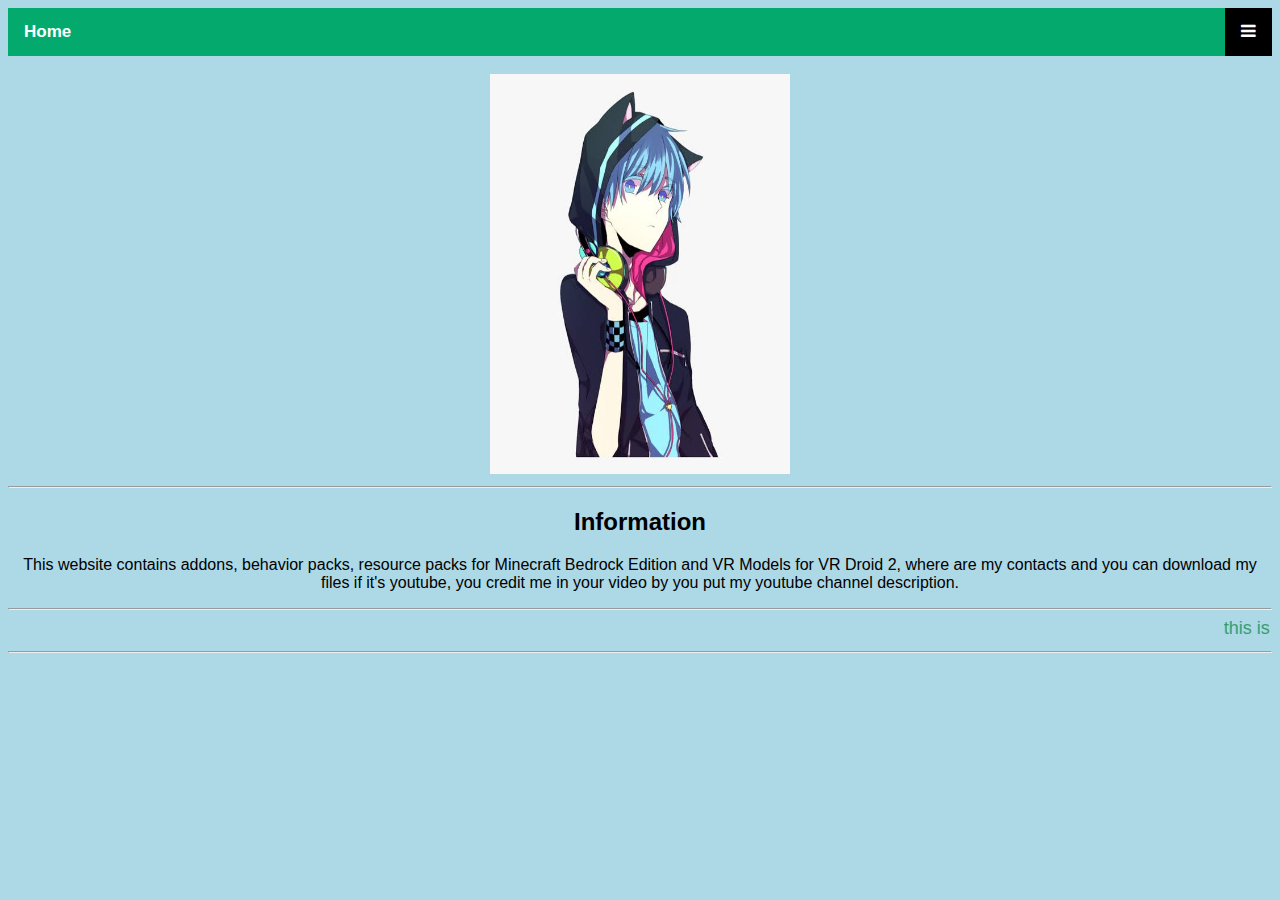
<file: index.html>
<!DOCTYPE html>
<html>
<head>
<title>JomGamingPH's Webpage</title>
<meta name="viewport" content="width=device-width, initial-scale=1">
<link rel="stylesheet" href="https://cdnjs.cloudflare.com/ajax/libs/font-awesome/4.7.0/css/font-awesome.min.css">
<style>
body {
  background-color: lightblue;
  font-family: Arial, Helvetica, sans-serif;
}
.topnav {
  overflow: hidden;
  background-color: #333;
  position: relative;
}
.topnav #myLinks {
  display: none;
}
.topnav a {
  color: white;
  padding: 14px 16px;
  text-decoration: none;
  font-size: 17px;
  display: block;
}
.topnav a.icon {
  background: black;
  display: block;
  position: absolute;
  right: 0;
  top: 0;
}
.topnav a:hover {
  background-color: #ddd;
  color: black;
}
.active {
  background-color: #04AA6D;
  color: white;
}
</style>
</head>
<body>
<div class="topnav">
  <a href="index" class="active"><strong>Home</strong></a>
  <div id="myLinks">
    <a href="index">Home</a>
    <hr>
    <a href="download">Downloads</a>
    <hr>
    <a href="instruction">Instructions</a>
    <hr>
    <a href="chat">Chat Section</a>
    <hr>
    <a href="social">Social Medias</a>
    <hr>
    <a href="preview">Previews</a>
    <hr>
    <a href="picture">Pictures</a>
    <hr>
    <a href="game">Game Room</a>
    <hr>
    <a href="tools">Tools</a>
    <hr>
    <a href="comment">Comment Section</a>
    <hr>
    <a href="https://jomvlmrs.github.io/BlockieSMP/">BlockieSMP's Webpage</a>
    </div>
  <a href="javascript:void(0);" class="icon" onclick="myFunction()">
    <i class="fa fa-bars"></i>
  </a>
</div>
<script>
function myFunction() {
  var x = document.getElementById("myLinks");
  if (x.style.display === "block") {
    x.style.display = "none";
  } else {
    x.style.display = "block";
  }
}
</script>
<br>
<center>
<a href="https://youtube.com/channel/UCK1ocalulA_s4MfAHSjOjeQ"><img src="Youtube_Logo.jpeg" alt="JomGamingPH" width="300" height="400"></a>
</center>
<hr>
<center>
<h2>Information</h2>
<p>This website contains addons, behavior packs, resource packs for Minecraft Bedrock Edition and VR Models for VR Droid 2, where are my contacts and you can download my files if it's youtube, you credit me in your video by you put my youtube channel description.</p>
</center>
<hr>
<marquee><font size="4"><font color="#339966">this is beta version</font></font></marquee>
<hr>
</body>
</html>
</file>
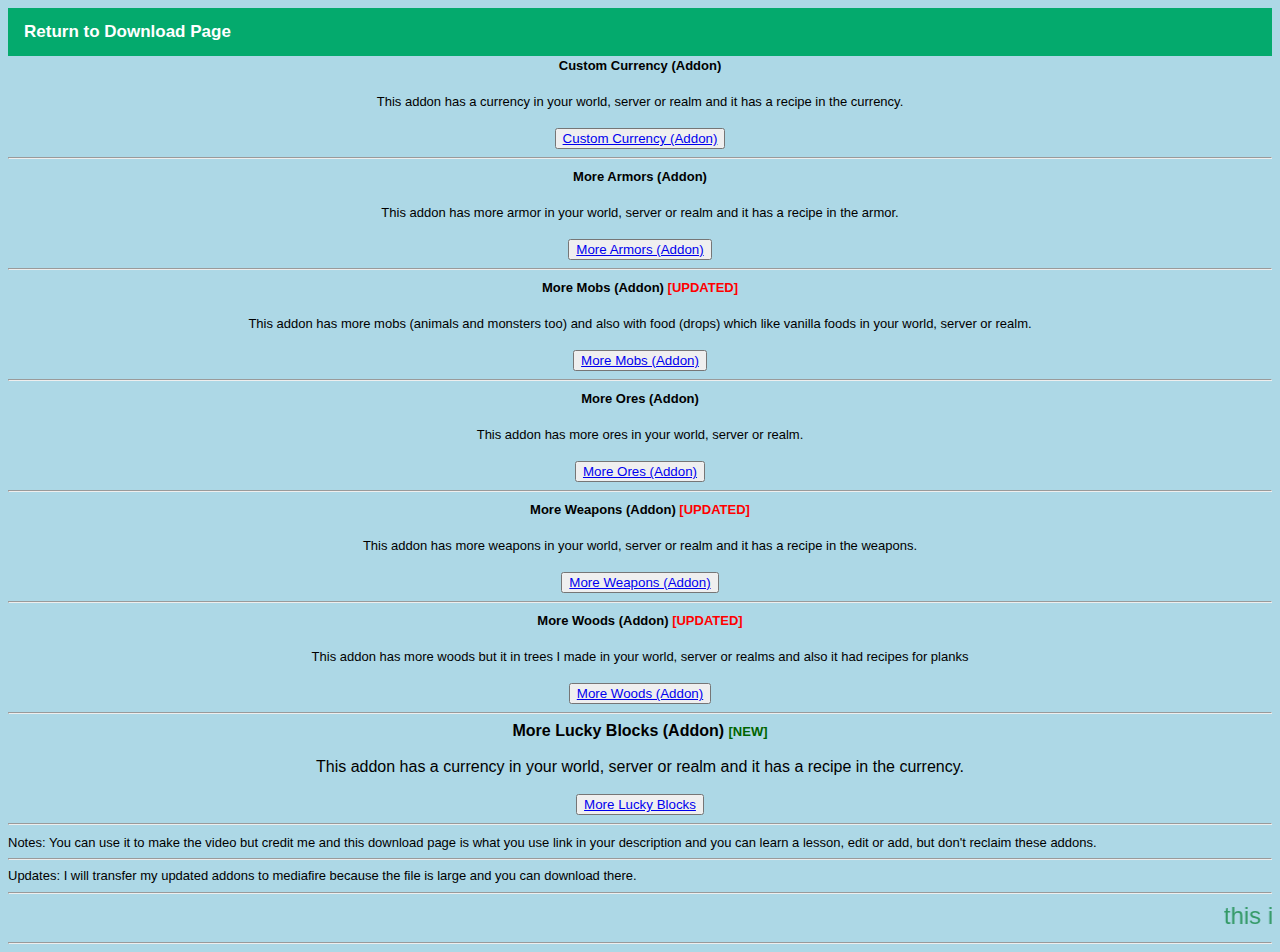
<file: addons.html>
<!DOCTYPE html>
<html>
<head>
<title>Addon Page</title>
<meta name="viewport" content="width=device-width, initial-scale=1">
<link rel="stylesheet" href="https://cdnjs.cloudflare.com/ajax/libs/font-awesome/4.7.0/css/font-awesome.min.css">
<style>
body {
  font-family: Arial, Helvetica, sans-serif;
  background-color: lightblue;
}
.topnav {
  overflow: hidden;
  background-color: #333;
  position: relative;
}
.topnav #myLinks {
  display: none;
}
.topnav a {
  color: white;
  padding: 14px 16px;
  text-decoration: none;
  font-size: 17px;
  display: block;
}
.topnav a.icon {
  background: black;
  display: block;
  position: absolute;
  right: 0;
  top: 0;
}
.topnav a:hover {
  background-color: #ddd;
  color: black;
}
.active {
  background-color: #04AA6D;
  color: white;
}
</style>
</head>
<body>
<div class="topnav">
  <a href="download" class="active"><strong>Return to Download Page</strong></a>
</div>
<script>
function myFunction() {
  var x = document.getElementById("myLinks");
  if (x.style.display === "block") {
    x.style.display = "none";
  } else {
    x.style.display = "block";
  }
}
</script>
 
<center>
<font size="2.5">
<b>Custom Currency (Addon)</b><br>
<br>
This addon has a currency in your world, server or realm and it has a recipe in the currency.<br>
<br>
</font>
<button><a href="Custom Currency (Addon).mcaddon" download>Custom Currency (Addon)</a></button><br>
<hr>
<font size="2.5">
<b>More Armors (Addon)</b><br>
<br>
This addon has more armor in your world, server or realm and it has a recipe in the armor.<br>
<br>
</font>
<button><a href="More Armors (Addon).mcaddon" download>More Armors (Addon)</a></button><br>
<hr>
<font size="2.5">
<b>More Mobs (Addon) <font size="2"><font color="red">[UPDATED]</font></font></b><br>
<br>
This addon has more mobs (animals and monsters too) and also with food (drops) which like vanilla foods in your world, server or realm.<br>
<br>
</font>
<button><a href="https://www.mediafire.com/file/g0j03dcakvi9r1t/More_Mobs_%2528Addon%2529.mcaddon/file" target="_blank">More Mobs (Addon)</a></button><br>
<hr>
<font size="2.5">
<b>More Ores (Addon)</b><br>
<br>
This addon has more ores in your world, server or realm.<br>
<br>
</font>
<button><a href="More Ores (Addon).mcaddon" download>More Ores (Addon)</a></button><br>
<hr>
<font size="2.5">
<b>More Weapons (Addon) <font size="2"><font color="red">[UPDATED]</font></font></b><br>
<br>
This addon has more weapons in your world, server or realm and it has a recipe in the weapons.<br>
<br>
</font>
<button><a href="https://www.mediafire.com/file/2uaw7csf4d68219/More_Weapons_%2528Addon%2529.mcaddon/file" target="_blank">More Weapons (Addon)</a></button><br>
<hr>
<font size="2.5">
<b>More Woods (Addon) <font size="2"><font color="red">[UPDATED]</font></font></b><br>
<br>
This addon has more woods but it in trees I made in your world, server or realms and also it had recipes for planks<br>
<br>
</font>
<button><a href="https://www.mediafire.com/file/o4sga805rdf39m0/More+Woods+(Addon).mcaddon/file" target="_blank">More Woods (Addon)</a></button><br>
<hr>
<b>More Lucky Blocks (Addon) <font size="2"><font color="darkgreen">[NEW]</font></font></b><br>
<br>
This addon has a currency in your world, server or realm and it has a recipe in the currency.<br>
<br>
</font>
<button><a href="More Lucky Block.mcaddon" download>More Lucky Blocks</a></button><br>
</center>
<hr>
<font size="2.5">
Notes: You can use it to make the video but credit me and this download page is what you use link in your description and you can learn a lesson, edit or add, but don't reclaim these addons.<br>
<hr>
Updates: I will transfer my updated addons to mediafire because the file is large and you can download there.
</font>
<hr><marquee><font size="5"><font color="#339966">this is beta version</font></font></marquee><hr>
</body>
</html>
</file>
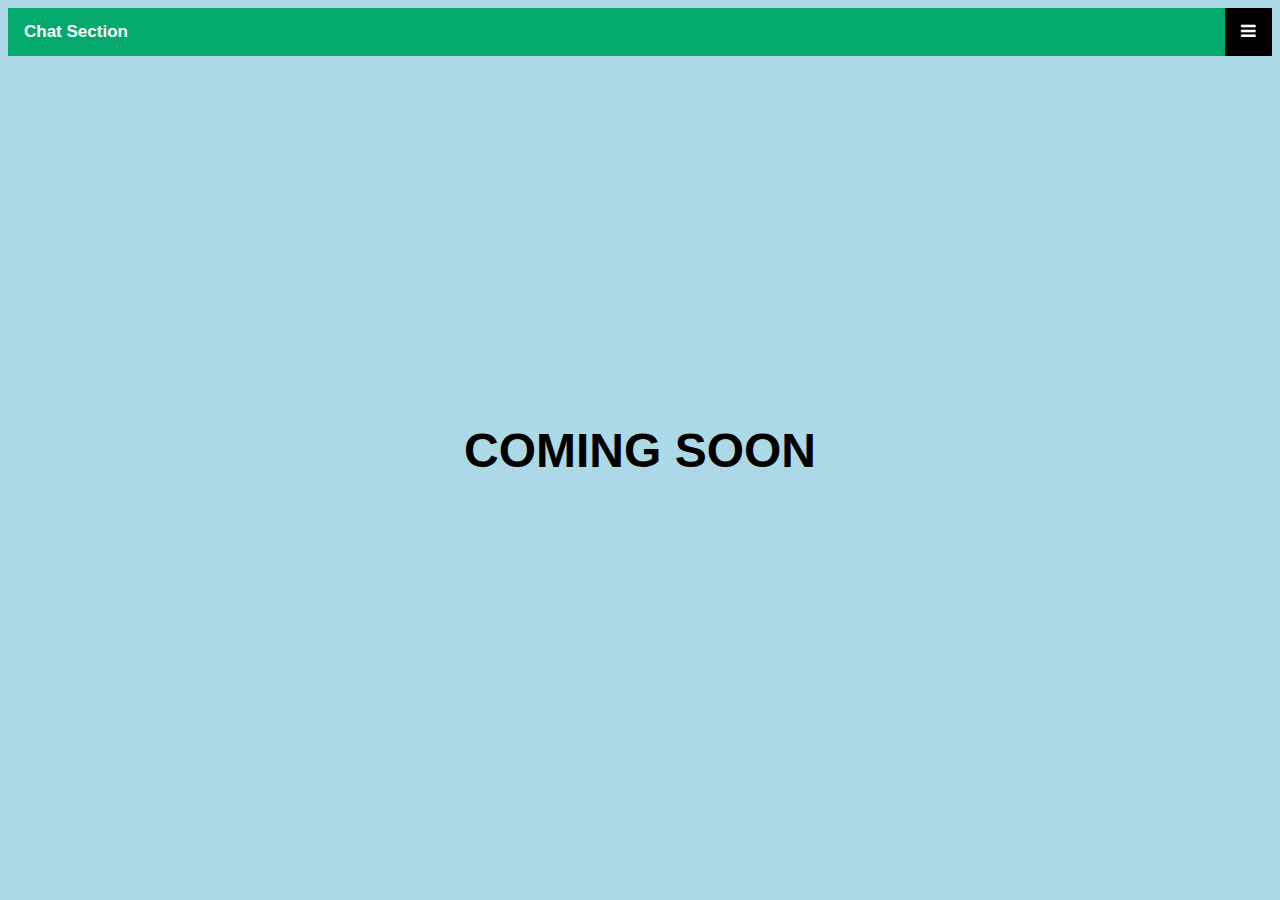
<file: chat.html>
<!DOCTYPE html>
<html>
<head>
<title>Chat Section</title>
<meta name="viewport" content="width=device-width, initial-scale=1">
<link rel="stylesheet" href="https://cdnjs.cloudflare.com/ajax/libs/font-awesome/4.7.0/css/font-awesome.min.css">
<style>
body {
  background-color: lightblue;
  font-family: Arial, Helvetica, sans-serif;
}
.topnav {
  overflow: hidden;
  background-color: #333;
  position: relative;
}
.topnav #myLinks {
  display: none;
}
.topnav a {
  color: white;
  padding: 14px 16px;
  text-decoration: none;
  font-size: 17px;
  display: block;
}
.topnav a.icon {
  background: black;
  display: block;
  position: absolute;
  right: 0;
  top: 0;
}
.topnav a:hover {
  background-color: #ddd;
  color: black;
}
.active {
  background-color: #04AA6D;
  color: white;
}
.middle {
  position: absolute;
  top: 50%;
  left: 50%;
  transform: translate(-50%, -50%);
  text-align: center;
</style><!-- Smartsupp Live Chat script -->
</head>
<body>
<div class="middle">
<font size="10"><strong>COMING SOON</strong></font>
</div>
<div class="topnav">
  <a href="chat" class="active"><strong>Chat Section</strong></a>
  <div id="myLinks">
    <a href="index">Home</a>
    <hr>
    <a href="download">Downloads</a>
    <hr>
    <a href="instruction">Instructions</a>
    <hr>
    <a href="chat">Chat Section</a>
    <hr>
    <a href="social">Social Medias</a>
    <hr>
    <a href="preview">Previews</a>
    <hr>
    <a href="picture">Pictures</a>
    <hr>
    <a href="game">Game Room</a>
    <hr>
    <a href="tools">Tools</a>
    <hr>
    <a href="comment">Comment Section</a>
    <hr>
    <a href="https://jomvlmrs.github.io/BlockieSMP/">BlockieSMP's Webpage</a>
    </div>
  <a href="javascript:void(0);" class="icon" onclick="myFunction()">
    <i class="fa fa-bars"></i>
  </a>
</div>
<script>
function myFunction() {
  var x = document.getElementById("myLinks");
  if (x.style.display === "block") {
    x.style.display = "none";
  } else {
    x.style.display = "block";
  }
}
</script>
</body>
</html>
</file>
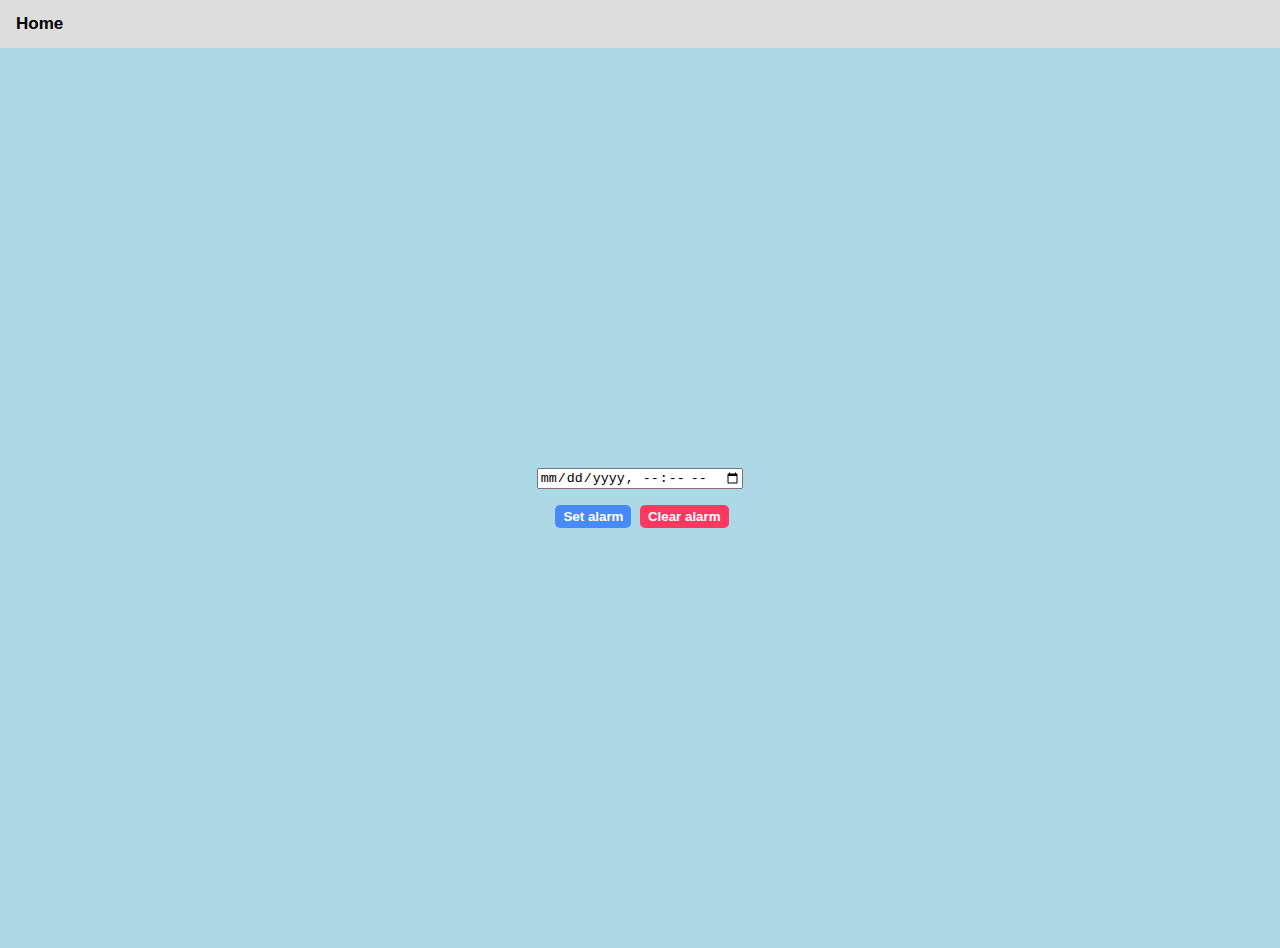
<file: clock.html>
<!DOCTYPE html>
<html lang="en">
<head>
    <meta charset="UTF-8">
    <meta http-equiv="X-UA-Compatible" content="IE=edge">
    <meta name="viewport" content="width=device-width, initial-scale=1.0">
    <link rel="preconnect" href="https://fonts.gstatic.com">
    <link href="https://fonts.googleapis.com/css2?family=Orbitron&display=swap" rel="stylesheet">
    <link rel="stylesheet" href="clock.css">
    <title>Clock</title>
<style>
body {
  background-color: lightblue;
  font-family: Arial, Helvetica, sans-serif;
}
.topnav {
  overflow: hidden;
  background-color: #333;
  position: relative;
}
.topnav #myLinks {
  display: none;
}
.topnav a {
  color: white;
  padding: 14px 16px;
  text-decoration: none;
  font-size: 17px;
  display: block;
}
.topnav a.icon {
  background: black;
  display: block;
  position: absolute;
  right: 0;
  top: 0;
}
.topnav a:hover {
  background-color: #ddd;
  color: black;
}
.active {
  background-color: #04AA6D;
  color: white;
}
</style>
</head>
<body>
<div class="topnav">
  <a href="tools" class="active"><strong>Home</strong></a>
</div>
    <section class="container">
        <div id="clock"></div>
        <input onchange="setAlarmTime(this.value)" name="alarmTime" type="datetime-local">
        <div class="controls">
            <button onclick="setAlarm()" class="button set-alarm">Set alarm</button>
            <button onclick="clearAlarm()" class="button clear-alarm">Clear alarm</button>
        </div>
    </section>
    <script src="clock.js"></script>
</body>
</html>
</file>
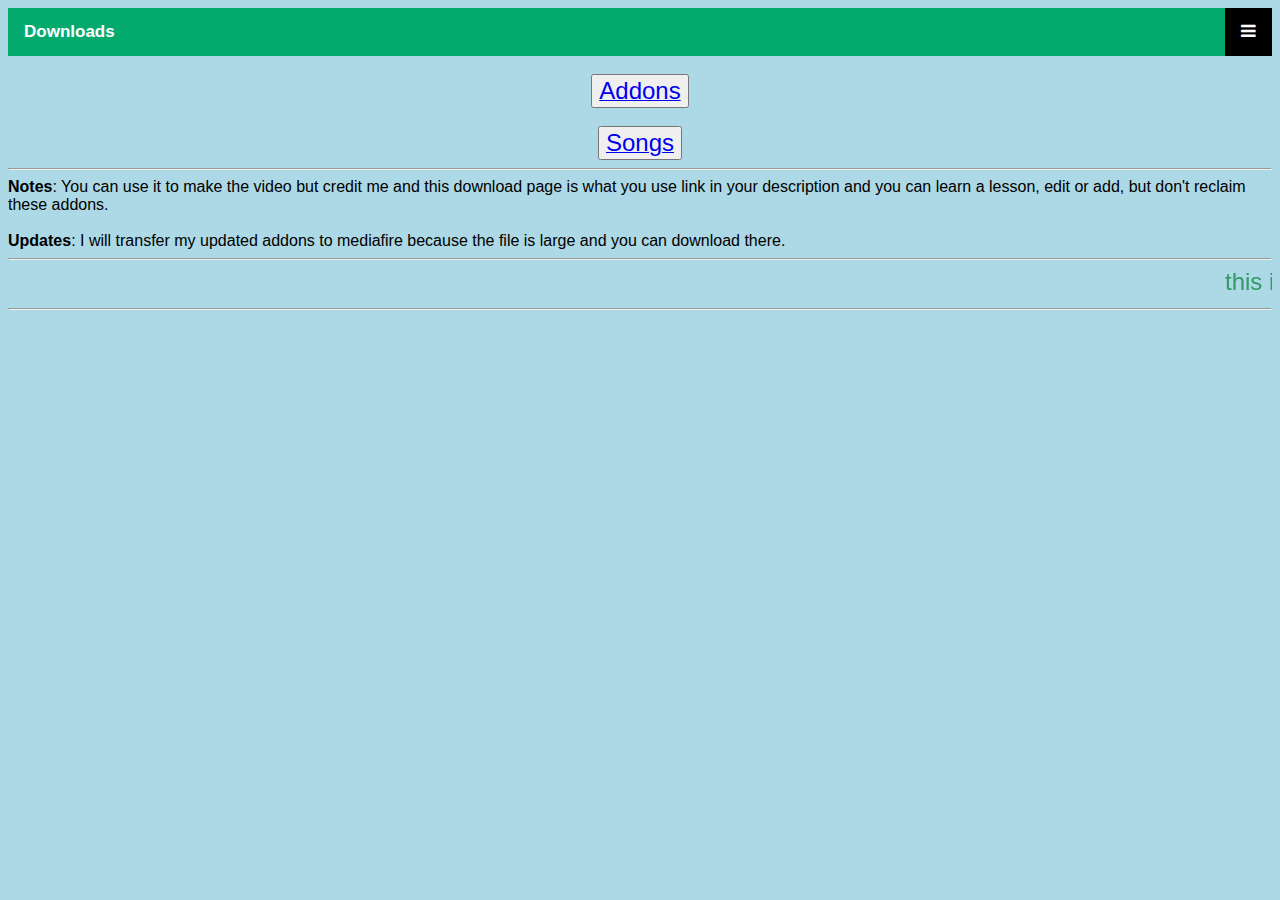
<file: download.html>
<!DOCTYPE html>
<html>
<head>
<title>Download Page</title>
<meta name="viewport" content="width=device-width, initial-scale=1">
<link rel="stylesheet" href="https://cdnjs.cloudflare.com/ajax/libs/font-awesome/4.7.0/css/font-awesome.min.css">
<style>
body {
  font-family: Arial, Helvetica, sans-serif;
  background-color: lightblue;
}
.topnav {
  overflow: hidden;
  background-color: #333;
  position: relative;
}
.topnav #myLinks {
  display: none;
}
.topnav a {
  color: white;
  padding: 14px 16px;
  text-decoration: none;
  font-size: 17px;
  display: block;
}
.topnav a.icon {
  background: black;
  display: block;
  position: absolute;
  right: 0;
  top: 0;
}
.topnav a:hover {
  background-color: #ddd;
  color: black;
}
.active {
  background-color: #04AA6D;
  color: white;
}
</style>
</head>
<body>
<div class="topnav">
  <a href="download" class="active"><strong>Downloads</strong></a>
  <div id="myLinks">
    <a href="index">Home</a>
    <hr>
    <a href="download">Downloads</a>
    <hr>
    <a href="instruction">Instructions</a>
    <hr>
    <a href="chat">Chat Section</a>
    <hr>
    <a href="social">Social Medias</a>
    <hr>
    <a href="preview">Previews</a>
    <hr>
    <a href="picture">Pictures</a>
    <hr>
    <a href="game">Game Room</a>
    <hr>
    <a href="tools">Tools</a>
    <hr>
    <a href="comment">Comment Section</a>
    <hr>
    <a href="https://jomvlmrs.github.io/BlockieSMP/">BlockieSMP's Webpage</a>
    </div>
  <a href="javascript:void(0);" class="icon" onclick="myFunction()">
    <i class="fa fa-bars"></i>
  </a>
</div>
<script>
function myFunction() {
  var x = document.getElementById("myLinks");
  if (x.style.display === "block") {
    x.style.display = "none";
  } else {
    x.style.display = "block";
  }
}
</script>
<br>
<center>
<button><a href="addons" target="_blank"><font size="5">Addons</font></a></button><br>
<br>
<button><a href="songs" target="_blank"><font size="5">Songs</font></a></button><br>
<hr>
</center>
<b>Notes</b>: You can use it to make the video but credit me and this download page is what you use link in your description and you can learn a lesson, edit or add, but don't reclaim these addons.<br>
<br>
<b>Updates</b>: I will transfer my updated addons to mediafire because the file is large and you can download there.
</font>
<hr><marquee><font size="5"><font color="#339966">this is beta version</font></font></marquee><hr>
</body>
</html>
</file>
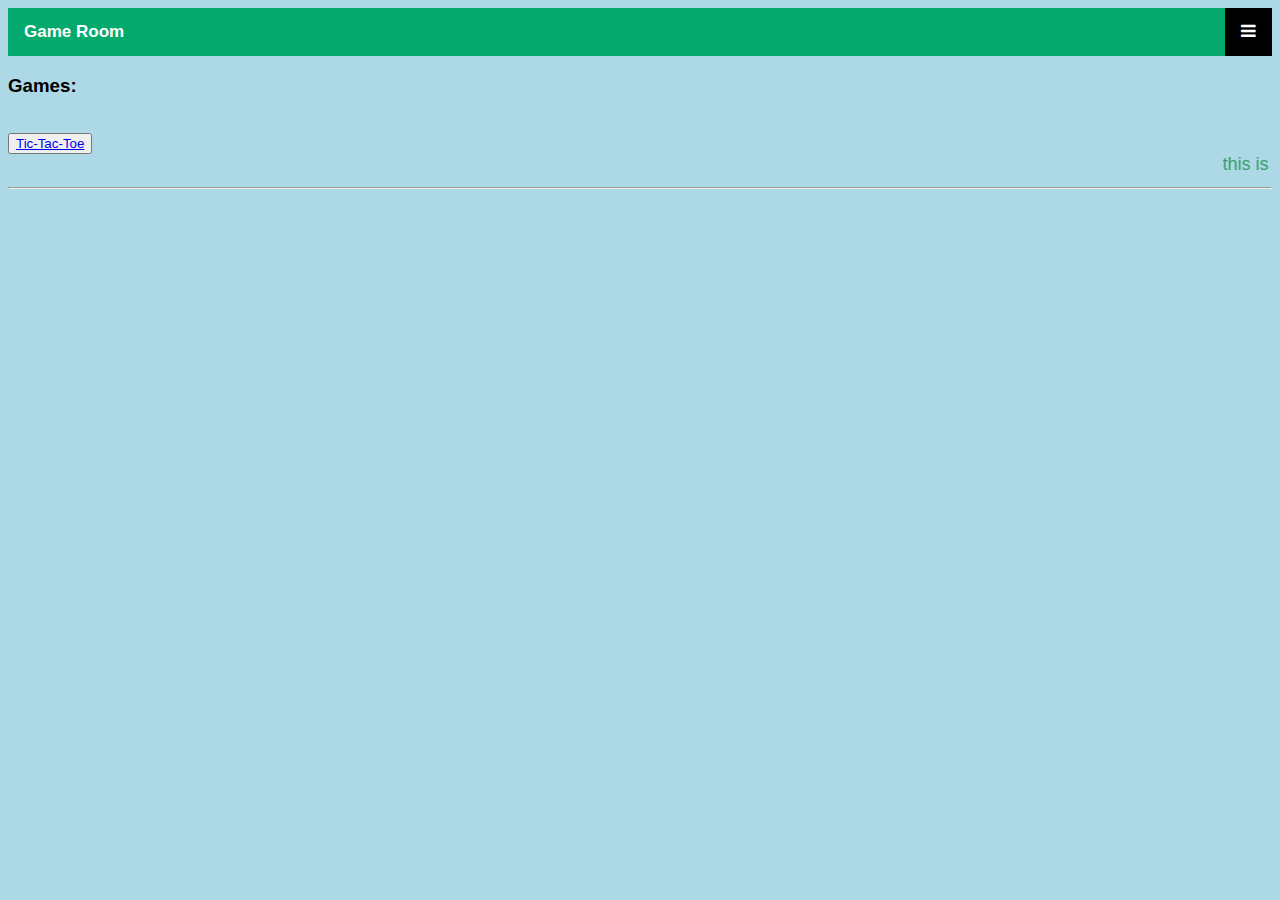
<file: game.html>
<!DOCTYPE html>
<html>
<head>
<title>Game Room</title>
<meta name="viewport" content="width=device-width, initial-scale=1">
<link rel="stylesheet" href="https://cdnjs.cloudflare.com/ajax/libs/font-awesome/4.7.0/css/font-awesome.min.css">
<style>
body {
  background-color: lightblue;
  font-family: Arial, Helvetica, sans-serif;
}
.topnav {
  overflow: hidden;
  background-color: #333;
  position: relative;
}
.topnav #myLinks {
  display: none;
}
.topnav a {
  color: white;
  padding: 14px 16px;
  text-decoration: none;
  font-size: 17px;
  display: block;
}
.topnav a.icon {
  background: black;
  display: block;
  position: absolute;
  right: 0;
  top: 0;
}
.topnav a:hover {
  background-color: #ddd;
  color: black;
}
.active {
  background-color: #04AA6D;
  color: white;
}
</style>
</head>
<body>
<div class="topnav">
  <a href="game" class="active"><strong>Game Room</strong></a>
  <div id="myLinks">
    <a href="index">Home</a>
    <hr>
    <a href="download">Downloads</a>
    <hr>
    <a href="instruction">Instructions</a>
    <hr>
    <a href="chat">Chat Section</a>
    <hr>
    <a href="social">Social Medias</a>
    <hr>
    <a href="preview">Previews</a>
    <hr>
    <a href="picture">Pictures</a>
    <hr>
    <a href="game">Game Room</a>
    <hr>
    <a href="tools">Tools</a>
    <hr>
    <a href="comment">Comment Section</a>
    <hr>
    <a href="https://jomvlmrs.github.io/BlockieSMP/">BlockieSMP's Webpage</a>
    </div>
  <a href="javascript:void(0);" class="icon" onclick="myFunction()">
    <i class="fa fa-bars"></i>
  </a>
</div>
<script>
function myFunction() {
  var x = document.getElementById("myLinks");
  if (x.style.display === "block") {
    x.style.display = "none";
  } else {
    x.style.display = "block";
  }
}
</script>
<h3>Games:</h3><br>
<button><a href="tictoc">Tic-Tac-Toe</a></button>
<marquee><font size="4"><font color="#339966">this is beta version</font></font></marquee>
<hr>
</body>
</html>
</file>
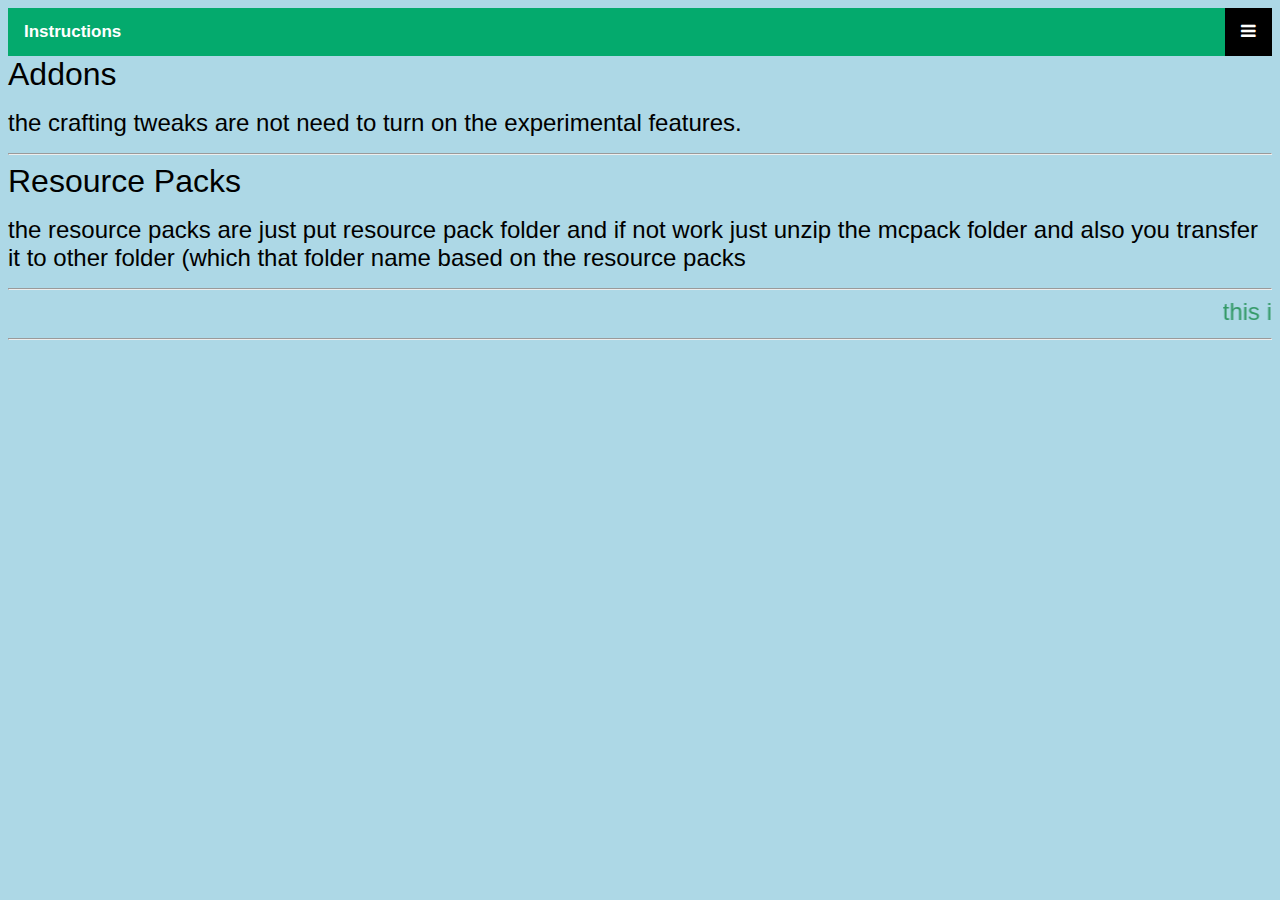
<file: instruction.html>
<!DOCTYPE html>
<html>
<head>
<title>Instructions</title>
<meta name="viewport" content="width=device-width, initial-scale=1">
<link rel="stylesheet" href="https://cdnjs.cloudflare.com/ajax/libs/font-awesome/4.7.0/css/font-awesome.min.css">
<style>
body {
  font-family: Arial, Helvetica, sans-serif;
  background-color: lightblue;
}
.topnav {
  overflow: hidden;
  background-color: #333;
  position: relative;
}
.topnav #myLinks {
  display: none;
}
.topnav a {
  color: white;
  padding: 14px 16px;
  text-decoration: none;
  font-size: 17px;
  display: block;
}
.topnav a.icon {
  background: black;
  display: block;
  position: absolute;
  right: 0;
  top: 0;
}
.topnav a:hover {
  background-color: #ddd;
  color: black;
}
.active {
  background-color: #04AA6D;
  color: white;
}
</style>
</head>
<body>
<div class="topnav">
  <a href="instruction" class="active"><strong>Instructions</strong></a>
  <div id="myLinks">
    <a href="index">Home</a>
    <hr>
    <a href="download">Downloads</a>
    <hr>
    <a href="instruction">Instructions</a>
    <hr>
    <a href="chat">Chat Section</a>
    <hr>
    <a href="social">Social Medias</a>
    <hr>
    <a href="preview">Previews</a>
    <hr>
    <a href="picture">Pictures</a>
    <hr>
    <a href="game">Game Room</a>
    <hr>
    <a href="tools">Tools</a>
    <hr>
    <a href="comment">Comment Section</a>
    <hr>
    <a href="https://jomvlmrs.github.io/BlockieSMP/">BlockieSMP's Webpage</a>
    </div>
  <a href="javascript:void(0);" class="icon" onclick="myFunction()">
    <i class="fa fa-bars"></i>
  </a>
</div>
<script>
function myFunction() {
  var x = document.getElementById("myLinks");
  if (x.style.display === "block") {
    x.style.display = "none";
  } else {
    x.style.display = "block";
  }
}
</script>
<font color="black"><font size="6">Addons</font></font>
<font color="black"><p><font size="5">the crafting tweaks are not need to turn on the experimental features.</font></p>
<hr>
<font color="black"><font size="6">Resource Packs</font></font><br>
<font color="black"><p><font size="5">the resource packs are just put resource pack folder and if not work just unzip the mcpack folder and also you transfer it to other folder (which that folder name based on the resource packs</font></p>
<hr><marquee><font size="5"><font color="#339966">this is beta version</font></font></marquee><hr>
</body>
</html>
</file>
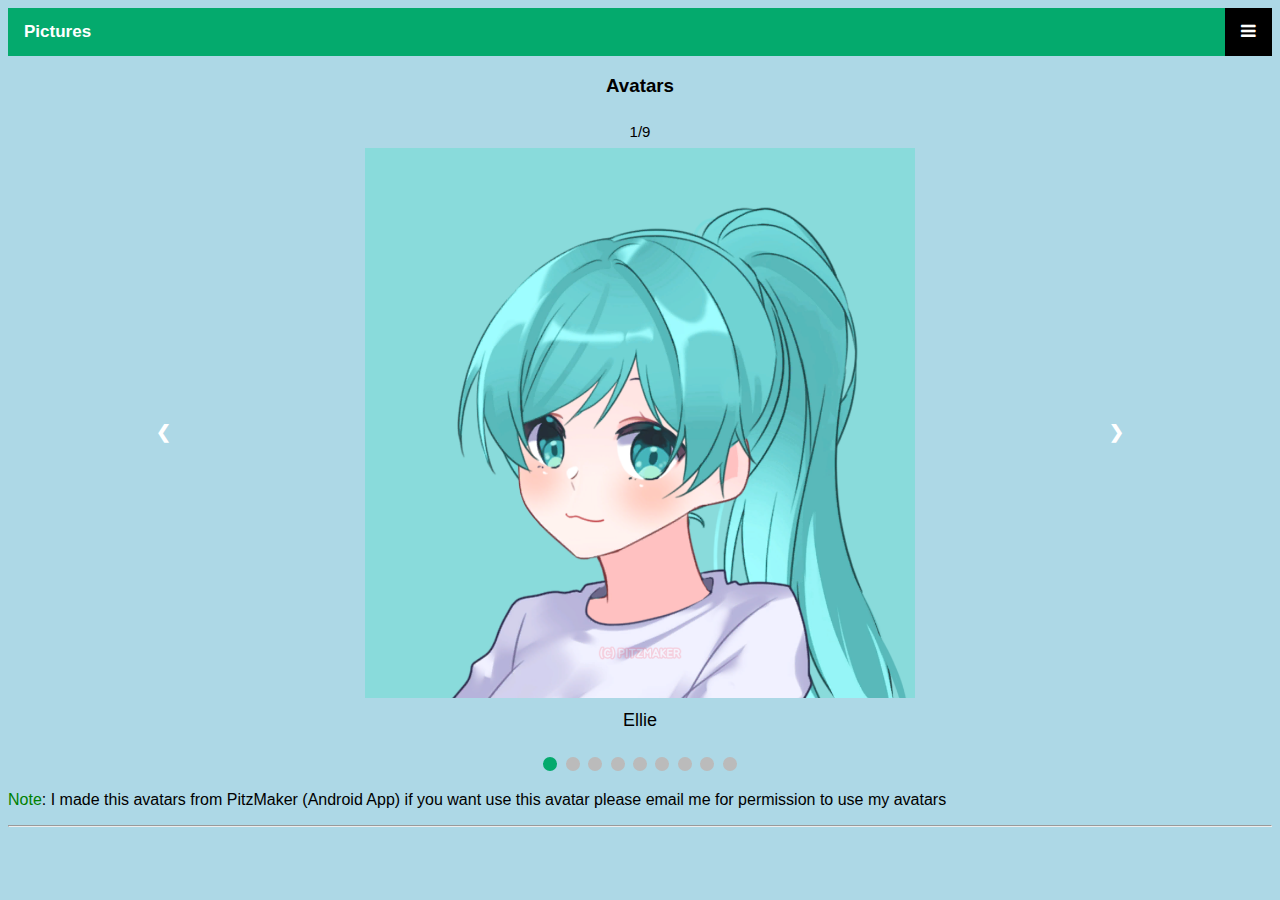
<file: picture.html>
<!DOCTYPE html>
<html>
<head>
<title>Pictures</title>
<meta name="viewport" content="width=device-width, initial-scale=1">
<link rel="stylesheet" href="https://cdnjs.cloudflare.com/ajax/libs/font-awesome/4.7.0/css/font-awesome.min.css">
<link rel="stylesheet" href="picture.css">
<style>
body {
  background-color: lightblue;
  font-family: Arial, Helvetica, sans-serif;
}
.topnav {
  overflow: hidden;
  background-color: #333;
  position: relative;
}
.topnav #myLinks {
  display: none;
}
.topnav a {
  color: white;
  padding: 14px 16px;
  text-decoration: none;
  font-size: 17px;
  display: block;
}
.topnav a.icon {
  background: black;
  display: block;
  position: absolute;
  right: 0;
  top: 0;
}
.topnav a:hover {
  background-color: #ddd;
  color: black;
}
.active {
  background-color: #04AA6D;
  color: white;
}
.middle {
  position: absolute;
  top: 50%;
  left: 50%;
  transform: translate(-50%, -50%);
  text-align: center;
</style>
</head>
<body>
<div class="topnav">
  <a href="picture" class="active"><strong>Pictures</strong></a>
  <div id="myLinks">
    <a href="index">Home</a>
    <hr>
    <a href="download">Downloads</a>
    <hr>
    <a href="instruction">Instructions</a>
    <hr>
    <a href="chat">Chat Section</a>
    <hr>
    <a href="social">Social Medias</a>
    <hr>
    <a href="preview">Previews</a>
    <hr>
    <a href="picture">Pictures</a>
    <hr>
    <a href="game">Game Room</a>
    <hr>
    <a href="tools">Tools</a>
    <hr>
    <a href="comment">Comment Section</a>
    <hr>
    <a href="https://jomvlmrs.github.io/BlockieSMP/">BlockieSMP's Webpage</a>
    </div>
  <a href="javascript:void(0);" class="icon" onclick="myFunction()">
    <i class="fa fa-bars"></i>
  </a>
</div>
<script>
function myFunction() {
  var x = document.getElementById("myLinks");
  if (x.style.display === "block") {
    x.style.display = "none";
  } else {
    x.style.display = "block";
  }
}
</script>
<center>
<h3>Avatars</h3>
</center>
<div class="slideshow-container">

<div class="mySlides fade">
  <center>
  <div class="numbertext">1/9</div>
  <img src="Ellie.png" style="width:55%">
  <div class="text">Ellie</div>
  </center>
</div>

<div class="mySlides fade">
  <center>
  <div class="numbertext">2/9</div>
  <img src="Sally.png" style="width:55%">
  <div class="text">Sally</div>
  </center>
</div>

<div class="mySlides fade">
  <center>
  <div class="numbertext">3/9</div>
  <img src="Sandy.png" style="width:55%">
  <div class="text">Sandy</div>
  </center>
</div>

<div class="mySlides fade">
  <center>
  <div class="numbertext">4/9</div>
  <img src="Sophie.png" style="width:55%">
  <div class="text">Sophie</div>
  </center>
</div>

<div class="mySlides fade">
  <center>
  <div class="numbertext">5/9</div>
  <video width="250" height="250" autoplay muted loop>
  <source src="Tea.mp4" type="video/mp4">
  </video>
  <div class="text">Tea</div>
  </center>
</div>

<div class="mySlides fade">
  <center>
  <div class="numbertext">6/9</div>
  <img src="Anna.png" style="width:55%">
  <div class="text">Anna</div>
  </center>
</div>

<div class="mySlides fade">
  <center>
  <div class="numbertext">7/9</div>
  <img src="Luke.png" style="width:55%">
  <div class="text">Luke</div>
  </center>
</div>

<div class="mySlides fade">
  <center>
  <div class="numbertext">8/9</div>
  <img src="Jom.png" style="width:55%">
  <div class="text">Jom</div>
  </center>
</div>

<div class="mySlides fade">
  <center>
  <div class="numbertext">9/9</div>
  <img src="Lizie.jpg" style="width:55%">
  <div class="text">Lizie</div>
  </center>
</div>

<a class="prev" onclick="plusSlides(-1)">&#10094;</a>
<a class="next" onclick="plusSlides(1)">&#10095;</a>

</div>
<br>

<div style="text-align:center">
  <span class="dot" onclick="currentSlide(1)"></span> 
  <span class="dot" onclick="currentSlide(2)"></span> 
  <span class="dot" onclick="currentSlide(3)"></span> 
  <span class="dot" onclick="currentSlide(4)"></span> 
  <span class="dot" onclick="currentSlide(5)"></span> 
  <span class="dot" onclick="currentSlide(6)"></span> 
  <span class="dot" onclick="currentSlide(7)"></span>
  <span class="dot" onclick="currentSlide(8)"></span>
  <span class="dot" onclick="currentSlide(9)"></span>
</div>

<script>
var slideIndex = 1;
showSlides(slideIndex);

function plusSlides(n) {
  showSlides(slideIndex += n);
}

function currentSlide(n) {
  showSlides(slideIndex = n);
}

function showSlides(n) {
  var i;
  var slides = document.getElementsByClassName("mySlides");
  var dots = document.getElementsByClassName("dot");
  if (n > slides.length) {slideIndex = 1}    
  if (n < 1) {slideIndex = slides.length}
  for (i = 0; i < slides.length; i++) {
      slides[i].style.display = "none";  
  }
  for (i = 0; i < dots.length; i++) {
      dots[i].className = dots[i].className.replace(" active", "");
  }
  slides[slideIndex-1].style.display = "block";  
  dots[slideIndex-1].className += " active";
}
</script>
<p><font color="Green">Note</font>: I made this avatars from PitzMaker (Android App) if you want use this avatar please email me for permission to use my avatars</p>
<hr>
</body>
</html>
</file>
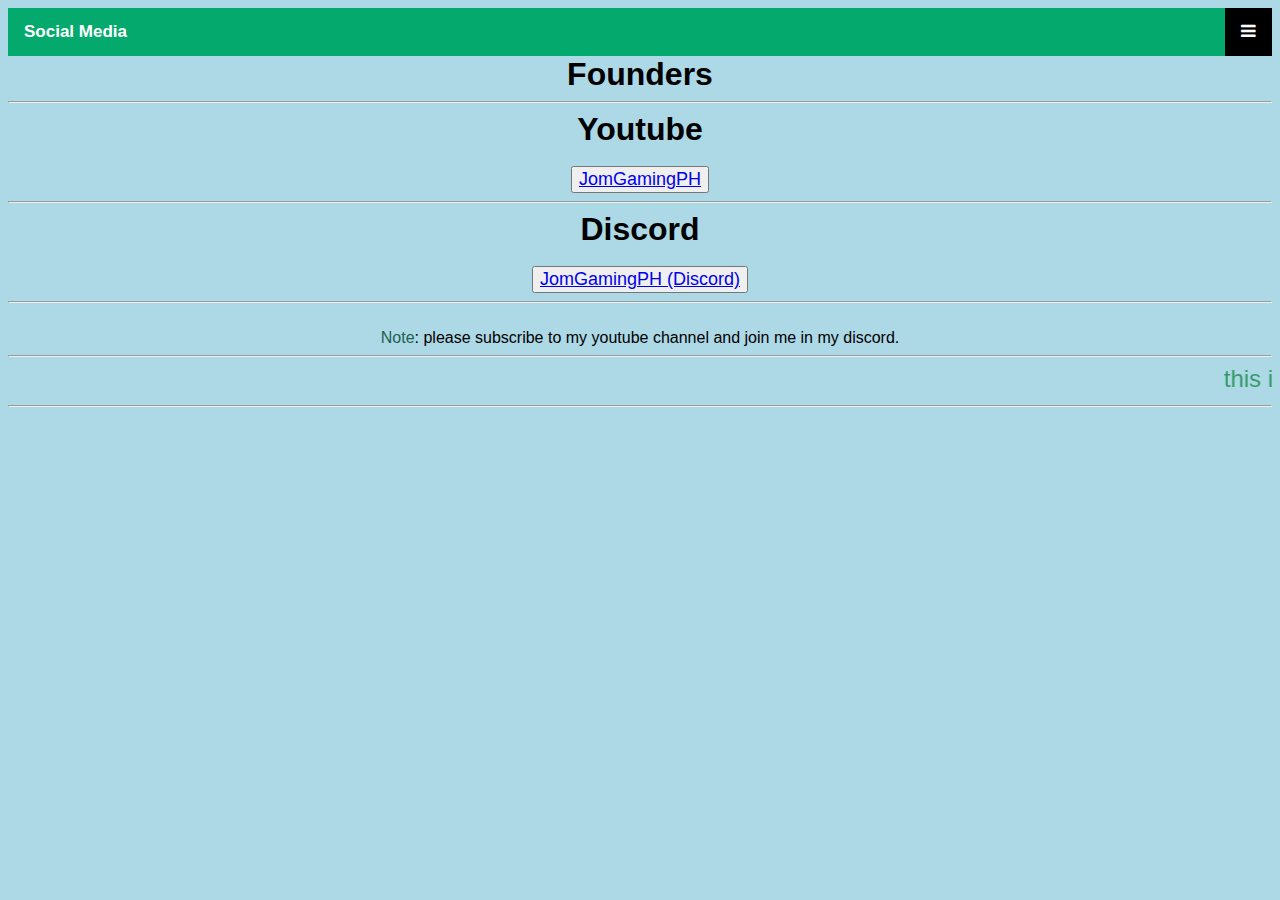
<file: social.html>
<!DOCTYPE html>
<html>
<head>
<title>Social Media</title>
<meta name="viewport" content="width=device-width, initial-scale=1">
<link rel="stylesheet" href="https://cdnjs.cloudflare.com/ajax/libs/font-awesome/4.7.0/css/font-awesome.min.css">
<style>
body {
  font-family: Arial, Helvetica, sans-serif;
  background-color: lightblue;
}
.topnav {
  overflow: hidden;
  background-color: #333;
  position: relative;
}
.topnav #myLinks {
  display: none;
}
.topnav a {
  color: white;
  padding: 14px 16px;
  text-decoration: none;
  font-size: 17px;
  display: block;
}
.topnav a.icon {
  background: black;
  display: block;
  position: absolute;
  right: 0;
  top: 0;
}
.topnav a:hover {
  background-color: #ddd;
  color: black;
}
.active {
  background-color: #04AA6D;
  color: white;
}
</style>
</head>
<body>
<div class="topnav">
  <a href="social" class="active"><strong>Social Media</strong></a>
  <div id="myLinks">
    <a href="index">Home</a>
    <hr>
    <a href="download">Downloads</a>
    <hr>
    <a href="instruction">Instructions</a>
    <hr>
    <a href="chat">Chat Section</a>
    <hr>
    <a href="social">Social Medias</a>
    <hr>
    <a href="preview">Previews</a>
    <hr>
    <a href="picture">Pictures</a>
    <hr>
    <a href="game">Game Room</a>
    <hr>
    <a href="tools">Tools</a>
    <hr>
    <a href="comment">Comment Section</a>
    <hr>
    <a href="https://jomvlmrs.github.io/BlockieSMP/">BlockieSMP's Webpage</a>
    </div>
  <a href="javascript:void(0);" class="icon" onclick="myFunction()">
    <i class="fa fa-bars"></i>
  </a>
</div>
<script>
function myFunction() {
  var x = document.getElementById("myLinks");
  if (x.style.display === "block") {
    x.style.display = "none";
  } else {
    x.style.display = "block";
  }
}
</script>
<center>
<strong><font size="6">Founders</font></strong>
<br>
<hr>
<strong><font size="6">Youtube</font></strong><br>
<br>
<font size="4"><button><a href="https://youtube.com/channel/UCK1ocalulA_s4MfAHSjOjeQ" target="_blank">JomGamingPH</a></font></button><br>
<hr>
<strong><font size="6">Discord</font></strong><br>
<br>
<font size="4"><button><a href="https://discord.gg/sdQUvYjgyT" target="_blank">JomGamingPH (Discord)</a></font></button><br>
<hr>
<br>
<font size="3"><font color="#206050">Note</font>: please subscribe to my youtube channel and join me in my discord.</font><br>
<hr><marquee><font size="5"><font color="#339966">this is beta version</font></font></marquee><hr>
</body>
</html>
</file>
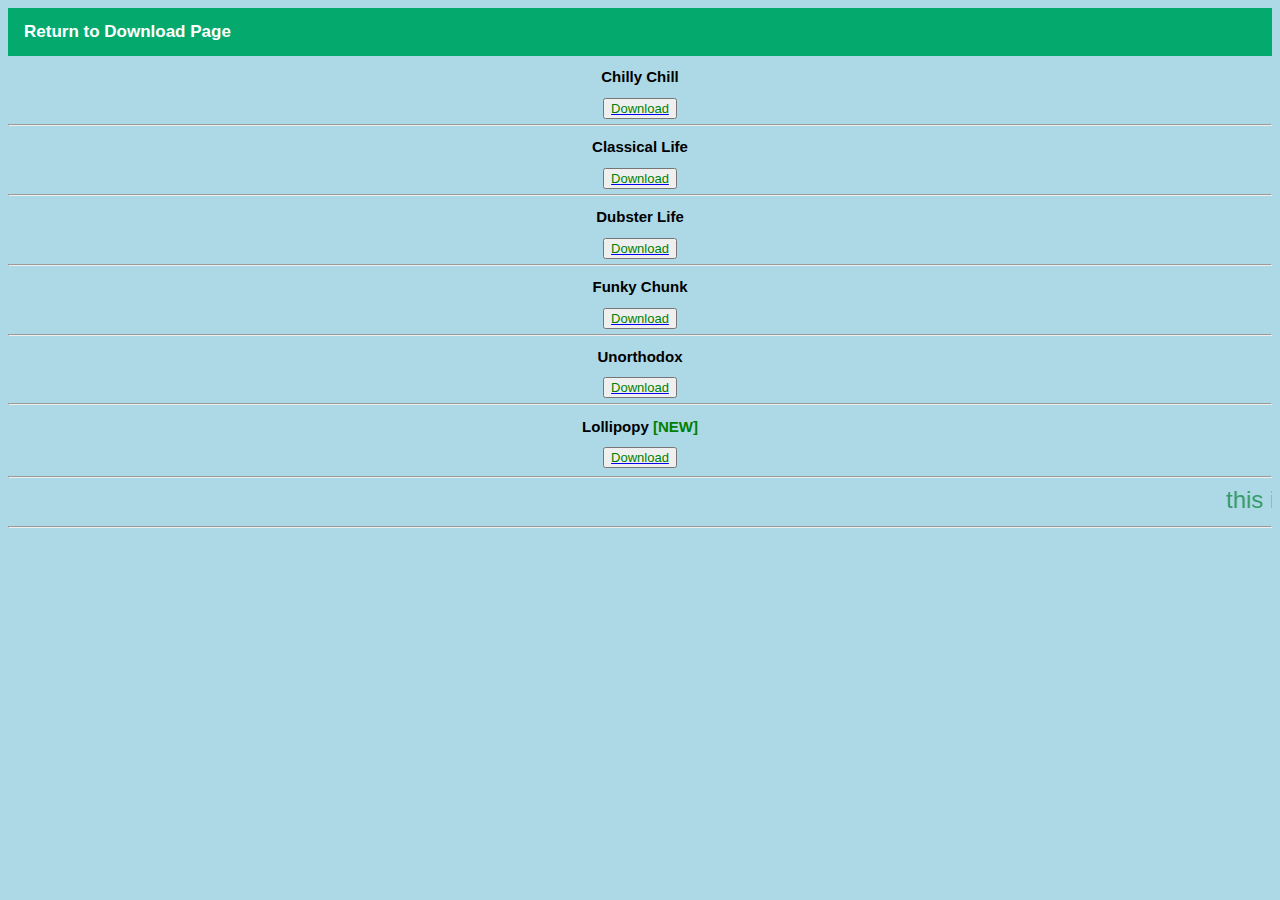
<file: songs.html>
<!DOCTYPE html>
<html>
<head>
<title>Download Page</title>
<meta name="viewport" content="width=device-width, initial-scale=1">
<link rel="stylesheet" href="https://cdnjs.cloudflare.com/ajax/libs/font-awesome/4.7.0/css/font-awesome.min.css">
<style>
body {
  font-family: Arial, Helvetica, sans-serif;
  background-color: lightblue;
}
.topnav {
  overflow: hidden;
  background-color: #333;
  position: relative;
}
.topnav #myLinks {
  display: none;
}
.topnav a {
  color: white;
  padding: 14px 16px;
  text-decoration: none;
  font-size: 17px;
  display: block;
}
.topnav a.icon {
  background: black;
  display: block;
  position: absolute;
  right: 0;
  top: 0;
}
.topnav a:hover {
  background-color: #ddd;
  color: black;
}
.active {
  background-color: #04AA6D;
  color: white;
}
</style>
</head>
<body>
<div class="topnav">
  <a href="download" class="active"><strong>Return to Download Page</strong></a>
</div>
<script>
function myFunction() {
  var x = document.getElementById("myLinks");
  if (x.style.display === "block") {
    x.style.display = "none";
  } else {
    x.style.display = "block";
  }
}
</script>
<font size="1.5">
<center>
<h2>Chilly Chill</h2>
<button><a href="Chilly Chill (Official Song) [ft. JomGamingPH].mp3" download><font color="green"><font size="2.3">Download</font></font></a></button><br>
<hr>
<h2>Classical Life</h2>
<button><a href="Classical Life (Official Song) [ft. JomGamingPH].mp3" download><font color="green"><font size="2.3">Download</font></font></a></button><br>
<hr>
<h2>Dubster Life</h2>
<button><a href="Dubster Life (Official Song) [ft. JomGamingPH].mp3" download><font color="green"><font size="2.3">Download</font></font></a></button><br>
<hr>
<h2>Funky Chunk</h2>
<button><a href="Funky Chunk (Official Song) [ft. JomGamingPH].mp3" download><font color="green"><font size="2.3">Download</font></font></a></button><br>
<hr>
<h2>Unorthodox</h2>
<button><a href="Unorthodox (Official Song) [ft. JomGamingPH].mp3" download><font color="green"><font size="2.3">Download</font></font></a></button><br>
<hr>
<h2>Lollipopy <font color="green">[NEW]</font></h2>
<button><a href="Lollipopy.mp3" download><font color="green"><font size="2.3">Download</font></font></a></button><br>
</center>
</font>
<hr><marquee><font size="5"><font color="#339966">this is beta version</font></font></marquee><hr>
</body>
</html>
</file>
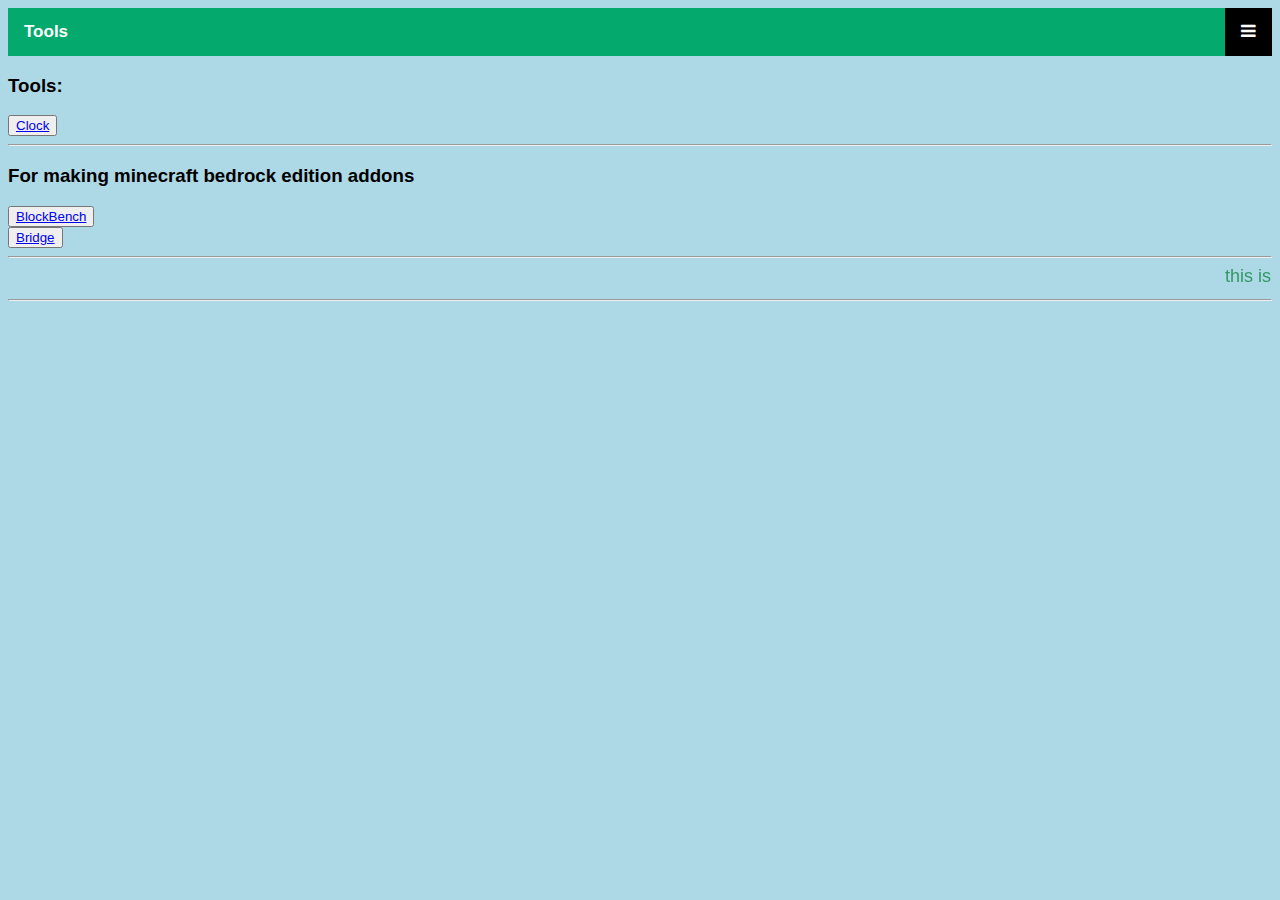
<file: tools.html>
<!DOCTYPE html>
<html>
<head>
<title>Tools</title>
<meta name="viewport" content="width=device-width, initial-scale=1">
<link rel="stylesheet" href="https://cdnjs.cloudflare.com/ajax/libs/font-awesome/4.7.0/css/font-awesome.min.css">
<style>
body {
  background-color: lightblue;
  font-family: Arial, Helvetica, sans-serif;
}
.topnav {
  overflow: hidden;
  background-color: #333;
  position: relative;
}
.topnav #myLinks {
  display: none;
}
.topnav a {
  color: white;
  padding: 14px 16px;
  text-decoration: none;
  font-size: 17px;
  display: block;
}
.topnav a.icon {
  background: black;
  display: block;
  position: absolute;
  right: 0;
  top: 0;
}
.topnav a:hover {
  background-color: #ddd;
  color: black;
}
.active {
  background-color: #04AA6D;
  color: white;
}
</style>
</head>
<body>
<div class="topnav">
  <a href="tools" class="active"><strong>Tools</strong></a>
  <div id="myLinks">
    <a href="index">Home</a>
    <hr>
    <a href="download">Downloads</a>
    <hr>
    <a href="instruction">Instructions</a>
    <hr>
    <a href="chat">Chat Section</a>
    <hr>
    <a href="social">Social Medias</a>
    <hr>
    <a href="preview">Previews</a>
    <hr>
    <a href="picture">Pictures</a>
    <hr>
    <a href="game">Game Room</a>
    <hr>
    <a href="tools">Tools</a>
    <hr>
    <a href="comment">Comment Section</a>
    <hr>
    <a href="https://jomvlmrs.github.io/BlockieSMP/">BlockieSMP's Webpage</a>
    </div>
  <a href="javascript:void(0);" class="icon" onclick="myFunction()">
    <i class="fa fa-bars"></i>
  </a>
</div>
<script>
function myFunction() {
  var x = document.getElementById("myLinks");
  if (x.style.display === "block") {
    x.style.display = "none";
  } else {
    x.style.display = "block";
  }
}
</script>
<h3>Tools:</h3>
<button><a href="clock">Clock</a></button><br>
<hr>
<h3>For making minecraft bedrock edition addons</h3>
<button><a href="https://web.blockbench.net/">BlockBench</a></button><br>
<button><a href="https://editor.bridge-core.app">Bridge</a></button>
<hr>
<marquee><font size="4"><font color="#339966">this is beta version</font></font></marquee>
<hr>
</body>
</html>
</file>
<file: clock.css>
body,html {
    margin: 0;
    padding: 0;
    background-color: lightblue;
}
* {
    box-sizing: border-box;
}

.container {
    min-height: 100vh;
    display: flex;
    flex-direction: column;
    justify-content: center;
    align-items: center;
}

#clock {
    font-family: 'Orbitron', sans-serif;
    font-size: 15vw;
    background-image: linear-gradient(180deg,
        rgba(99,253,136,1) 1%,
        rgba(51,197,142,1) 51%,
        rgba(39,97,116,1) 100%);
    background-clip: text;
    -webkit-background-clip: text;
    -moz-background-clip: text;
    -webkit-text-fill-color: transparent; 
    -moz-text-fill-color: transparent;
}

.controls {
    margin-top: 16px;
}

.button {
    font-weight: bold;
    border-radius: 5px;
    border: none;
    color: white;
    padding: 4px 8px;
    margin-left: 4px;
    cursor: pointer;
}

.set-alarm {
    background-color: #498AFB;
}

.clear-alarm {
    background-color: #FF3860;
}
</file>
<file: picture.css>
* {box-sizing:border-box}

/* Slideshow container */
.slideshow-container {
  max-width: 1000px;
  position: relative;
  margin: auto;
}

/* Hide the images by default */
.mySlides {
  display: none;
}

/* Next & previous buttons */
.prev, .next {
  cursor: pointer;
  position: absolute;
  top: 50%;
  width: auto;
  margin-top: -22px;
  padding: 16px;
  color: white;
  font-weight: bold;
  font-size: 18px;
  transition: 0.6s ease;
  border-radius: 0 3px 3px 0;
  user-select: none;
}

/* Position the "next button" to the right */
.next {
  right: 0;
  border-radius: 3px 0 0 3px;
}

/* On hover, add a black background color with a little bit see-through */
.prev:hover, .next:hover {
  background-color: rgba(0,0,0,0.8);
}

/* Caption text */
.text {
  color: black;
  font-size: 18px;
  padding: 8px 12px;
  position: bottom;
  bottom: 8px;
  width: 100%;
  text-align: center;
}

/* Number text (1/3 etc) */
.numbertext {
  color: black;
  font-size: 15px;
  padding: 8px 12px;
  position: top;
  top: 0;
}

/* The dots/bullets/indicators */
.dot {
  cursor: pointer;
  height: 14px;
  width: 14px;
  margin: 0 2px;
  background-color: #bbb;
  border-radius: 50%;
  display: inline-block;
  transition: background-color 0.6s ease;
}

.active, .dot:hover {
  background-color: #717171;
}

/* Fading animation */
.fade {
  -webkit-animation-name: fade;
  -webkit-animation-duration: 1.5s;
  animation-name: fade;
  animation-duration: 1.5s;
}

@-webkit-keyframes fade {
  from {opacity: .4}
  to {opacity: 1}
}

@keyframes fade {
  from {opacity: .4}
  to {opacity: 1}
}
</file>
